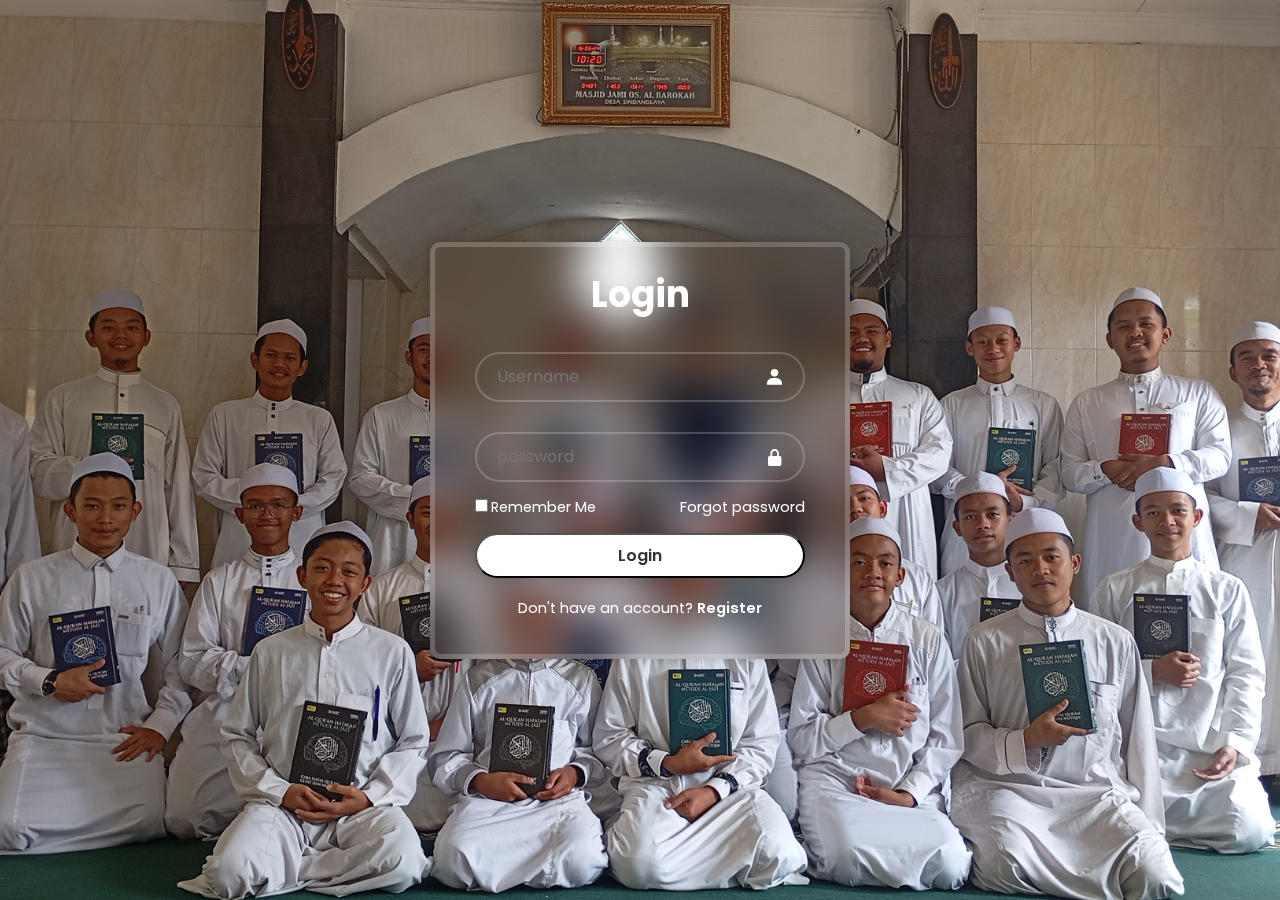
<file: logIn.html>
<!DOCTYPE html>
<html lang="en">
<head>
    <meta charset="UTF-8">
    <meta name="viewport" content="width=device-width, initial-scale=1.0">
    <title>Log In</title>
    <link rel="stylesheet" href="Log In.css">
    <link href='https://unpkg.com/boxicons@2.1.4/css/boxicons.min.css' rel='stylesheet'>
</head>
<body>
    <div class="wrapper">
        <form action="">
            <h1>Login</h1>
            <div class="input-box">
                <input type="text" placeholder="Username" required>
                <i class='bx bxs-user'></i>
            </div>
            <div class="input-box">
                <input type="password" placeholder="password" required>
                <i class='bx bxs-lock-alt' ></i>
            </div>

            <div class="remember-forget">
                <label><input type="checkbox">Remember Me</label>
                <a href="#">Forgot password</a>
            </div>

            <button type="submit" class="btn"> <a href="index.html">Login</a></button>

            <div class="register-link">
                <p>Don't have  an account? <a href="#">Register</a></p>
            </div>
        </form>
    </div>
</body>
</html>
</file>
<file: Log In.css>
@import url('https://fonts.googleapis.com/css2?family=Poppins:ital,wght@0,100;0,200;0,300;0,400;0,500;0,600;0,700;0,800;0,900;1,100;1,200;1,300;1,400;1,500;1,600;1,700;1,800;1,900&display=swap');

* {
    margin: 0;
    padding: 0;
    box-sizing: border-box;

    font-family: "Poppins", sans-serif;
}

body {
    display: flex;
    justify-content: center;
    align-items: center;
    min-height: 100vh;
    background: url(img/Bck\ Darussalam.jpg) no-repeat;
    background-size: cover;
    background-position: center;
}

.wrapper {
    width: 420px;
    background: transparent;
    border: 5px solid rgba(255, 255 ,255, .2);
    backdrop-filter: blur(20px);
    box-shadow: 0 0 10px rgba(0, 0 ,0, .2);
    color: #fff;
    border-radius: 10px;
    padding: 20px 40px;
}



.wrapper h1 {
    font-size: 36px;
    text-align: center;
}

.wrapper .input-box {
    position: relative;
    width: 100%;
    height: 50px;
  
    margin: 30px 0;
}

.input-box input{
width: 100%;
height: 100%;
background: transparent;
border: none;
outline: none;
border: 2px solid rgba(255, 255 ,255, .2);
border-radius: 40px;
font-size: 16px;
color: #fff;
padding: 20px 45px 20px 20px;
}

.input-box input ::placeholder {
    color: #fff;
}

.input-box i {
    position: absolute;
    right: 20px;
    top: 50%;
    transform: translateY(-50%);
    font-size: 20px;
}

.wrapper .remember-forget {
    display: flex;
    justify-content: space-between;
    font-size: 14.5px;
    margin: -15px 0 15px;
}

.remember-forget label input {
    accent-color: #fff;
    margin-right: 3px;
}

.remember-forget a {
    color: #fff;
    text-decoration: none;
}

.remember-forget a:hover {
    text-decoration: underline;
}

.wrapper .btn {
    width: 100%;
    height: 45px;
    background: #fff;
    outline: none;
    border-radius: 40px;
    box-shadow: 0 0 10px rgba(0, 0 ,0, .1);
    cursor: pointer;
    font-size: 16px;
    color: #333;
    font-weight: 600;
}

.wrapper .register-link {
    font-size: 14.5px;
    text-align: center;
    margin: 20px 0 15px;
}

.register-link p a {
    color: #fff;
    text-decoration: none;
    font-weight: 600;
}

.register-link p a:hover {
    text-decoration: underline;
}

button a {
    text-decoration: none;
    color: #333;
}
</file>
